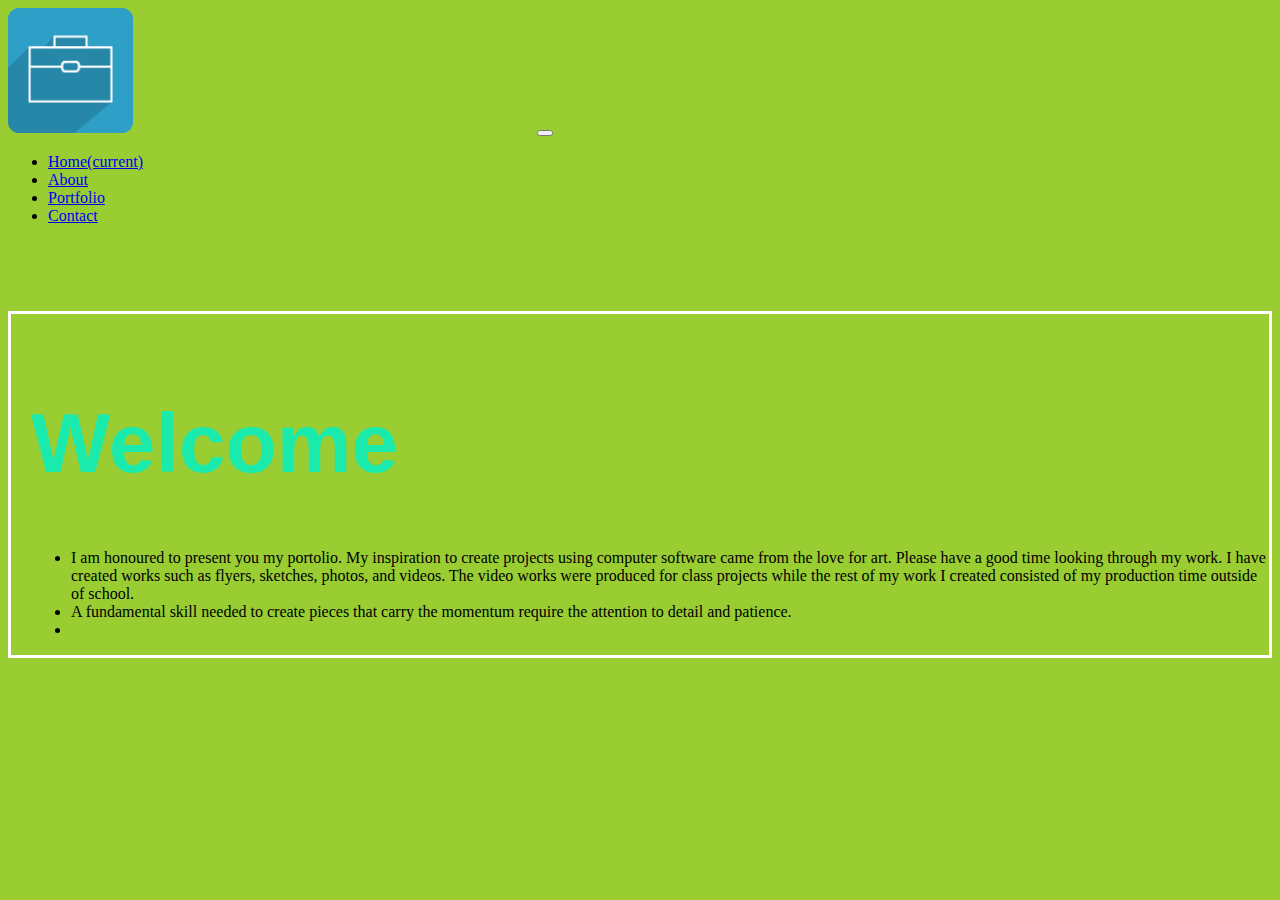
<file: individualproject/index.html>
<!DOCTYPE HTML>
<html lang="en">

<head>
    <meta charset="UTF-8">
    <meta name="viewport" content="width=device-width, initial-scale=1.0">
    <title>My portfolio</title>
    <link rel="stylesheet" href="https://stackpath.bootstrapcdn.com/bootstrap/4.5.0/css/bootstrap.min.css"
        integrity="sha384-9aIt2nRpC12Uk9gS9baDl411NQApFmC26EwAOH8WgZl5MYYxFfc+NcPb1dKGj7Sk" crossorigin="anonymous">
    
    
    <script>src = "https://cdnjs.cloudflare.com/ajax/libs/jquery/3.5.1/jquery.min.js" integrity = "sha256-9/aliU8dGd2tb6OSsuzixeV4y/faTqgFtohetphbbj0=" crossorigin = "anonymous" ></script>
    <script src="https://cdn.jsdelivr.net/npm/popper.js@1.16.0/dist/umd/popper.min.js"
        integrity="sha384-Q6E9RHvbIyZFJoft+2mJbHaEWldlvI9IOYy5n3zV9zzTtmI3UksdQRVvoxMfooAo"
        crossorigin="anonymous"></script>
    <script src="https://stackpath.bootstrapcdn.com/bootstrap/4.5.0/js/bootstrap.min.js"
        integrity="sha384-OgVRvuATP1z7JjHLkuOU7Xw704+h835Lr+6QL9UvYjZE3Ipu6Tp75j7Bh/kR0JKI"
        crossorigin="anonymous"></script>
        <link rel="stylesheet" href="style.css">
        

</head>



<body>

<div class="container">
    <header class="header_area">
        <div class="main-menu">
            <nav class="navbar navbar-expand-lg navbar-light bg-light">
                <a class="navbar-brand" href="#"><img src="./images/services-portfolio-icon.png" alt="logo" height="125px" width="125px"></a>

                <button class="navbar-toggler" type="button" data-toggle="collapse" data-target="#navbarNav"
                    aria-controls="navbarNav" aria-expanded="false" aria-label="Toggle navigation">
                    <span class="navbar-toggler-icon"></span>
                </button>
                <div class="collapse navbar-collapse" id="navbarNav">
                    <div class="mr-auto"></div>
                    <ul class="navbar-nav">
                        <li class="nav-item active">
                            <a class="nav-link" href="index.html">Home<span class="sr-only">(current)</span></a>
                        </li>
                        <li class="nav-item">
                            <a class="nav-link" href="about.html">About</a>
                        </li>
                        <li class="nav-item">
                            <a class="nav-link" href="portfolio.html">Portfolio</a>
                        </li>
                        <li class="nav-item">
                            <a class="nav-link" href="contact.html">Contact</a>
                        </li>
                    </ul>
                </div>
            </nav>



        </div>
    </header>

    <main>

    
        
        
        
        
    
        <div class="description" style="margin-top: 70px;">
            <h1>Welcome </h1>
           <ul> <li>I am honoured to present you my portolio. My inspiration to create projects
                using computer software came from the love for art. Please have a good time
                looking through my work.
        
                I have created works such as flyers, sketches, photos, and videos. The video works were produced for
                class projects while the rest of my work I created consisted of my production time outside of school.
            </li>
            <li>A fundamental skill needed to create pieces that carry the momentum require the attention to detail and patience.</li>
            <li></li>
            </ul>

            
        
        
        </div>

       
        
    

    </main>

    <aside>
        
    </aside>

  

            
        
    
        
    </body>
    </html>
</file>
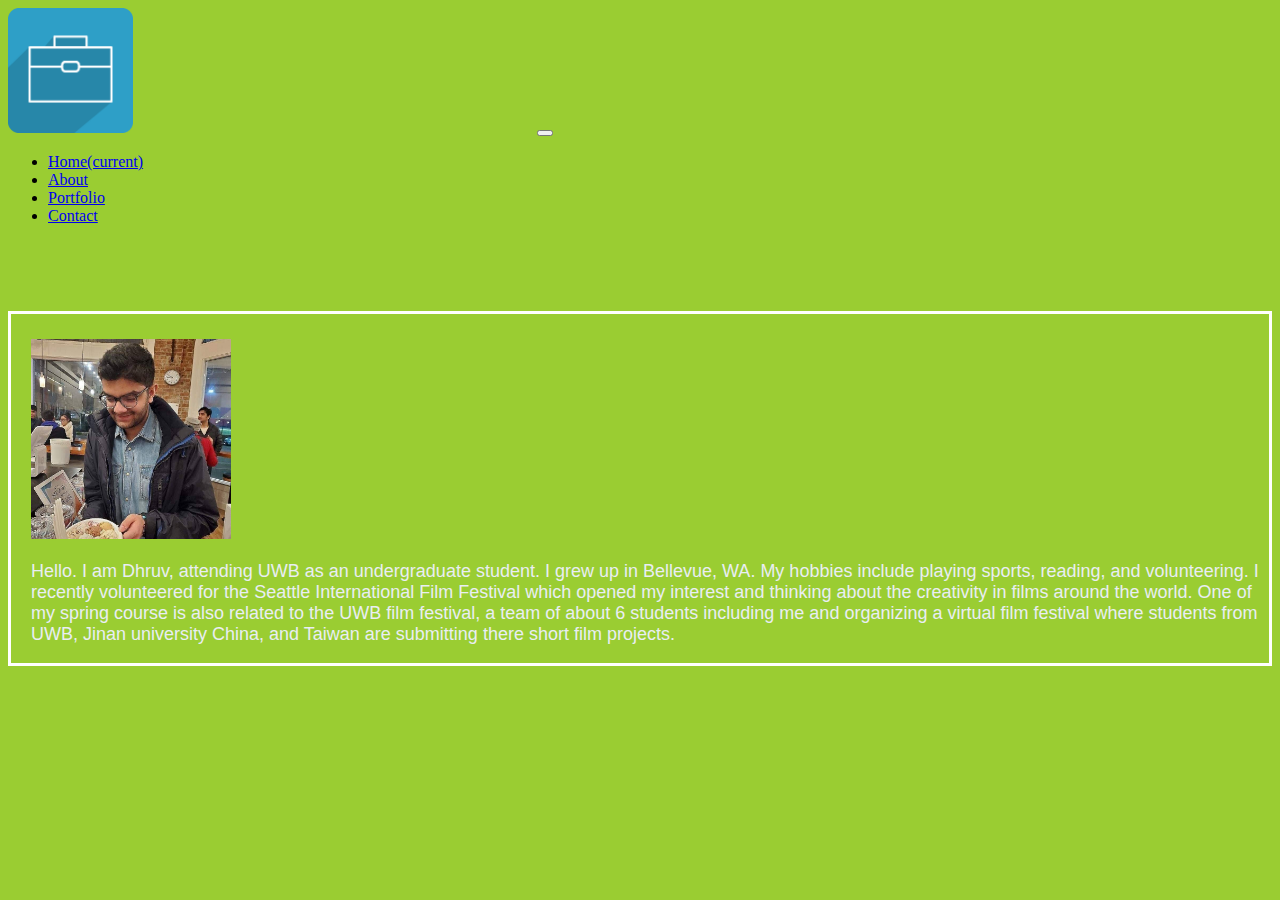
<file: individualproject/about.html>
<!DOCTYPE HTML>
<html lang="en">
<head>
    <meta charset="UTF-8">
    <meta name="viewport" content="width=device-width, initial-scale=1.0">
    <title>Document</title>
    <link rel="stylesheet" href="https://stackpath.bootstrapcdn.com/bootstrap/4.5.0/css/bootstrap.min.css"
        integrity="sha384-9aIt2nRpC12Uk9gS9baDl411NQApFmC26EwAOH8WgZl5MYYxFfc+NcPb1dKGj7Sk" crossorigin="anonymous">
    
    
    
    <script>src = "https://cdnjs.cloudflare.com/ajax/libs/jquery/3.5.1/jquery.min.js" integrity = "sha256-9/aliU8dGd2tb6OSsuzixeV4y/faTqgFtohetphbbj0=" crossorigin = "anonymous" ></script>
    <script src="https://cdn.jsdelivr.net/npm/popper.js@1.16.0/dist/umd/popper.min.js"
        integrity="sha384-Q6E9RHvbIyZFJoft+2mJbHaEWldlvI9IOYy5n3zV9zzTtmI3UksdQRVvoxMfooAo"
        crossorigin="anonymous"></script>
    <script src="https://stackpath.bootstrapcdn.com/bootstrap/4.5.0/js/bootstrap.min.js"
        integrity="sha384-OgVRvuATP1z7JjHLkuOU7Xw704+h835Lr+6QL9UvYjZE3Ipu6Tp75j7Bh/kR0JKI"
        crossorigin="anonymous"></script>
        <link rel="stylesheet" href="style.css">
</head>
<body>
    <div class="container">
        <header class="header_area">
            <div class="main-menu">
                <nav class="navbar navbar-expand-lg navbar-light bg-light">
                    <a class="navbar-brand" href="#"><img src="./images/services-portfolio-icon.png" alt="logo" height="125px" width="125px"></a>
    
                    <button class="navbar-toggler" type="button" data-toggle="collapse" data-target="#navbarNav"
                        aria-controls="navbarNav" aria-expanded="false" aria-label="Toggle navigation">
                        <span class="navbar-toggler-icon"></span>
                    </button>
                    <div class="collapse navbar-collapse" id="navbarNav">
                        <div class="mr-auto"></div>
                        <ul class="navbar-nav">
                            <li class="nav-item active">
                                <a class="nav-link" href="index.html">Home<span class="sr-only">(current)</span></a>
                            </li>
                            <li class="nav-item">
                                <a class="nav-link" href="about.html">About</a>
                            </li>
                            <li class="nav-item">
                                <a class="nav-link" href="portfolio.html">Portfolio</a>
                            </li>
                            <li class="nav-item">
                                <a class="nav-link" href="contact.html">Contact</a>
                            </li>
                        </ul>
                    </div>
                </nav>
    
    
    
            </div>

            <div class="description" style="margin-top: 70px;">
            <img src="images/94030931_1136311410062452_4804668854770860032_n.jpg" alt="dhruv" height="200px">
            <p>Hello. I am Dhruv, attending UWB as an undergraduate student. I grew up in Bellevue, WA. My hobbies include
                playing sports, reading, and volunteering. I recently volunteered for the Seattle International Film Festival 
                which opened my interest and thinking about the creativity in films around the world. One of my spring course is 
                also related to the UWB film festival, a team of about 6 students including me and organizing a virtual film festival
                where students from UWB, Jinan university China, and Taiwan are submitting there short film projects. 
            <p>
            </div>

    
</body>
</html>
</file>
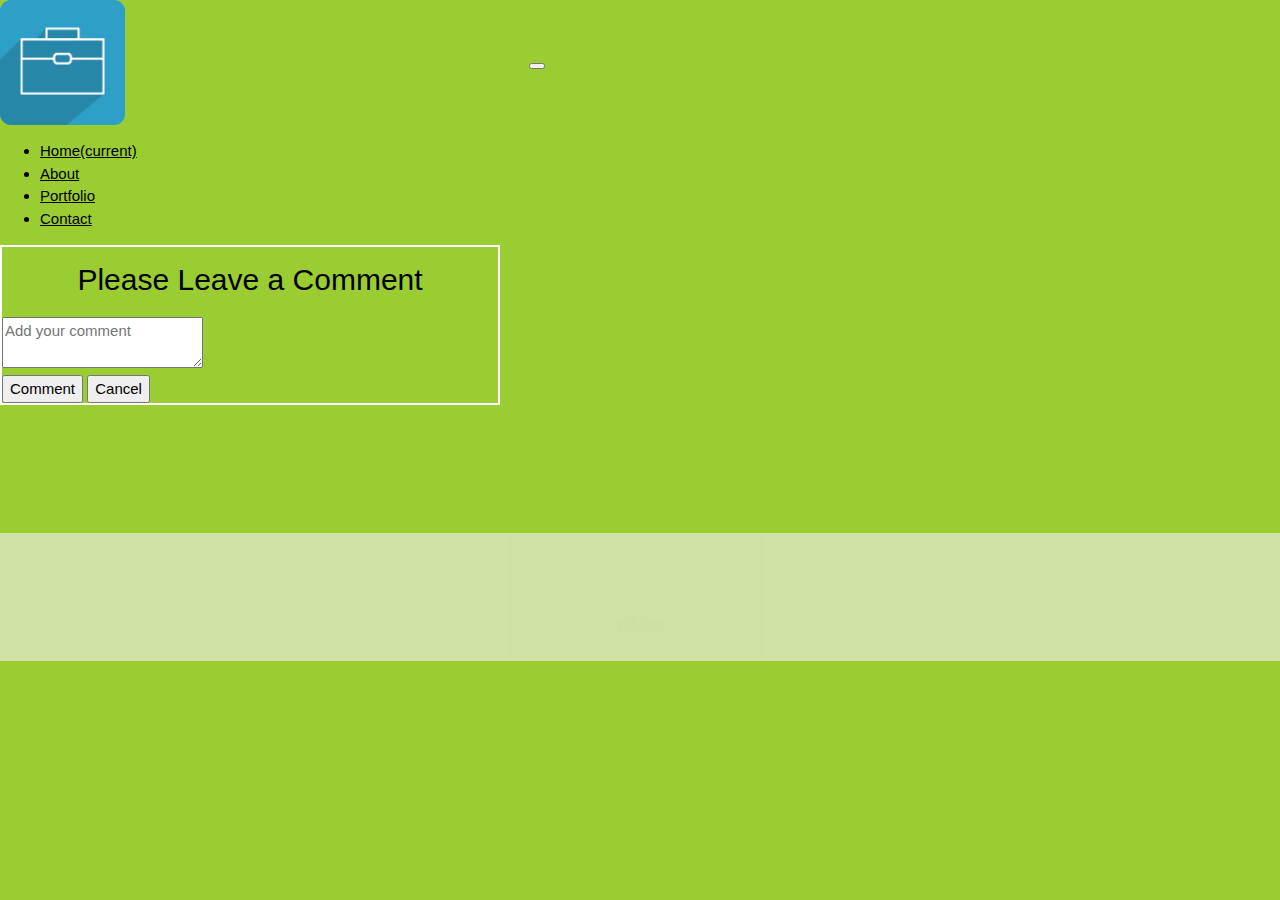
<file: individualproject/contact.html>
<!DOCTYPE HTML>
<html lang="en">
<head>
    <meta charset="UTF-8">
    <meta name="viewport" content="width=device-width, initial-scale=1.0">
    <title>Document</title>
    <link rel="stylesheet" href="https://stackpath.bootstrapcdn.com/bootstrap/4.5.0/css/bootstrap.min.css"
        integrity="sha384-9aIt2nRpC12Uk9gS9baDl411NQApFmC26EwAOH8WgZl5MYYxFfc+NcPb1dKGj7Sk" crossorigin="anonymous">
    <link rel="stylesheet" href="https://www.w3schools.com/w3css/4/w3.css">
    <link rel="stylesheet" href="https://fonts.googleapis.com/css?family=Montserrat">
    
    
    <script>src = "https://cdnjs.cloudflare.com/ajax/libs/jquery/3.5.1/jquery.min.js" integrity = "sha256-9/aliU8dGd2tb6OSsuzixeV4y/faTqgFtohetphbbj0=" crossorigin = "anonymous" ></script>
    <script src="https://cdn.jsdelivr.net/npm/popper.js@1.16.0/dist/umd/popper.min.js"
        integrity="sha384-Q6E9RHvbIyZFJoft+2mJbHaEWldlvI9IOYy5n3zV9zzTtmI3UksdQRVvoxMfooAo"
        crossorigin="anonymous"></script>
    <script src="https://stackpath.bootstrapcdn.com/bootstrap/4.5.0/js/bootstrap.min.js"
        integrity="sha384-OgVRvuATP1z7JjHLkuOU7Xw704+h835Lr+6QL9UvYjZE3Ipu6Tp75j7Bh/kR0JKI"
        crossorigin="anonymous"></script>
        <link rel="stylesheet" href="style.css">
</head>
<body>
    <div class="container">
        <header class="header_area">
            <div class="main-menu">
                <nav class="navbar navbar-expand-lg navbar-light bg-light">
                    <a class="navbar-brand" href="#"><img src="./images/services-portfolio-icon.png" alt="logo" height="125px" width="125px"></a>
    
                    <button class="navbar-toggler" type="button" data-toggle="collapse" data-target="#navbarNav"
                        aria-controls="navbarNav" aria-expanded="false" aria-label="Toggle navigation">
                        <span class="navbar-toggler-icon"></span>
                    </button>
                    <div class="collapse navbar-collapse" id="navbarNav">
                        <div class="mr-auto"></div>
                        <ul class="navbar-nav">
                            <li class="nav-item active">
                                <a class="nav-link" href="index.html">Home<span class="sr-only">(current)</span></a>
                            </li>
                            <li class="nav-item">
                                <a class="nav-link" href="about.html">About</a>
                            </li>
                            <li class="nav-item">
                                <a class="nav-link" href="portfolio.html">Portfolio</a>
                            </li>
                            <li class="nav-item">
                                <a class="nav-link" href="contact.html">Contact</a>
                            </li>
                        </ul>
                    </div>
                </nav>
    
    
    
            </div>



        <div class="container2">
            <h2>Please Leave a Comment</h2>
            <form>
                <textarea placeholder="Add your comment"></textarea>
                <div class="btn">
                    <input type="submit" value='Comment'>
                    <button>Cancel</button>
                </div>

            </form>
        </div>

        
            <footer class="w3-container w3-padding-64 w3-light-grey w3-center w3-opacity w3-xlarge" style="margin-top:128px"> 
                <i class="fa fa-facebook-official"></i>
                <i class="fa fa-instagram "></i>
                <i class="fa fa-snapchat "></i>
                <i class="fa fa-pinterest-p "></i>
                <i class="fa fa-twitter "></i>
                <i class="fa fa-linkedin "></i>
                <p class="w3-medium"> <a href="https://www.w3schools.com/w3css/default.asp" target="_blank" class="w3-hover-text-green">w3.css</a></p>
              </footer>

        

    
</body>
</html>
</file>
<file: individualproject/style.css>
body {
    background-color: teal;
    background-image: url(images/2880x1800-yellow-green-solid-color-background.jpg);
    display: ruby-base-container;
    justify-content: right;
    align-self: left;
    

    
}





.container2 {
    width: 500px;
    border: 2px solid white;
    align-self: right;

}

.container h2 {
    text-align: center;
    margin-bottom: 15px;
}

.description {
    text-align: left;
    padding-top: 25px;
    padding-left: 20px;
    border: 3px solid white;
    float: inline-end;
    
    
}






footer {
    background-color: rgba(0, 124, 128, 0.726);
    margin-bottom: auto;
    height: 30px;
    
    padding-bottom: 300px;
}

h1 {
    font-size: 84px;
    font-family: Arial, Helvetica, sans-serif;
    color: rgb(26, 235, 172);
}

p {
    font-size: 18px;
    font-family: Arial, Helvetica, sans-serif;
    color: rgb(233, 238, 243);
}

.navbar-brand {
    height: 125px;
    padding-right: 400px;
    
}
</file>
